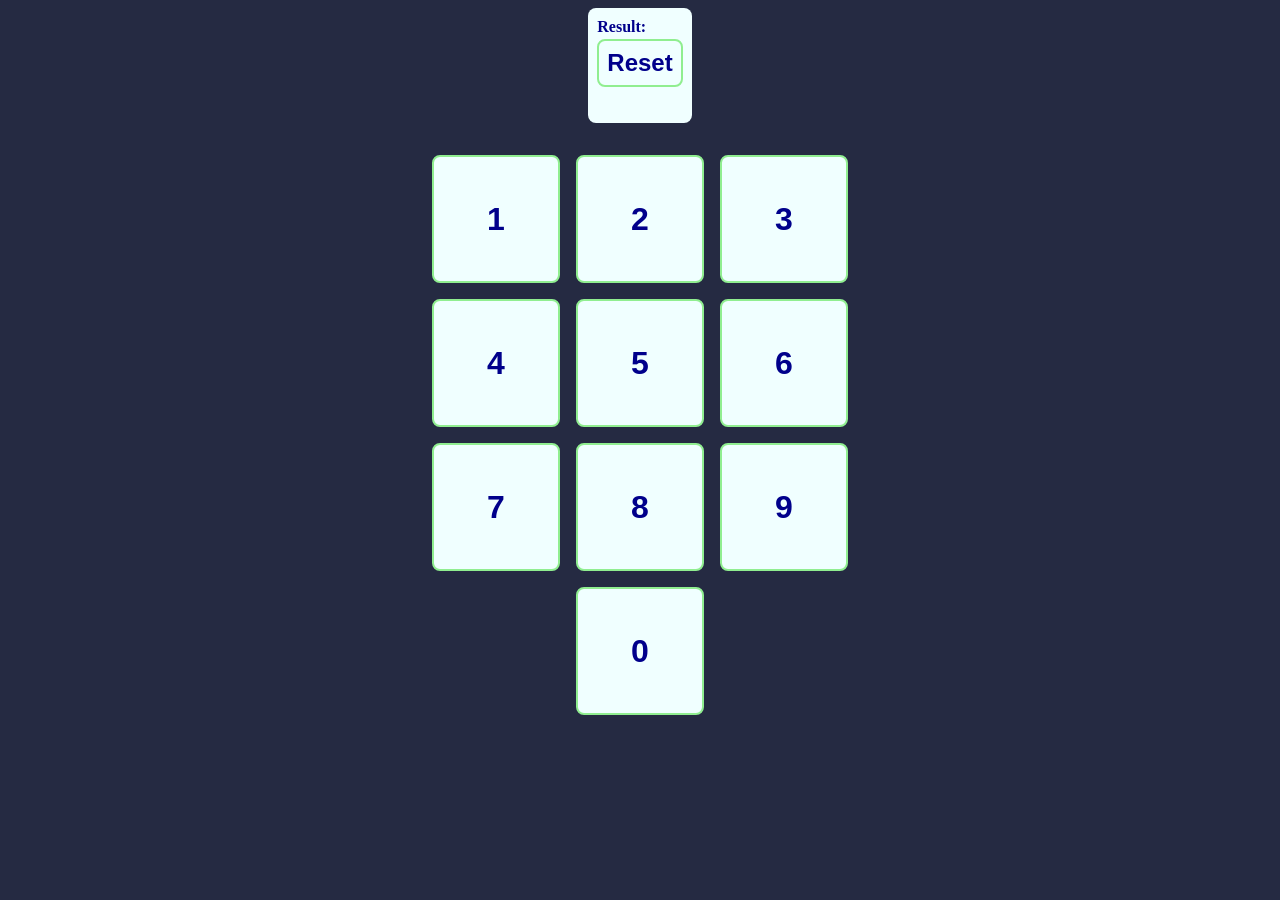
<file: index.html>
<!DOCTYPE html>
<html lang="en">

<head>
  <meta charset="UTF-8">
  <meta name="viewport" content="width=device-width, initial-scale=1.0">
  <link rel="stylesheet" href="style.css">
  <script src="index.js" defer></script>
  <title>Pin Code</title>
</head>

<body>
  <div id="root">
    <div class="result-block">
      <h4>Result:</h4>
      <button class="result-block__btn">Reset</button>
    </div>
    <ul class="keyboard">
      <li class="keyboard__row">
        <button class="keyboard__cell">1</button>
        <button class="keyboard__cell">2</button>
        <button class="keyboard__cell">3</button>
      </li>
      <li class="keyboard__row">
        <button class="keyboard__cell">4</button>
        <button class="keyboard__cell">5</button>
        <button class="keyboard__cell">6</button>
      </li>
      <li class="keyboard__row">
        <button class="keyboard__cell">7</button>
        <button class="keyboard__cell">8</button>
        <button class="keyboard__cell">9</button>
      </li>
      <li class="keyboard__row keyboard__row--zero">
        <button class="keyboard__cell">0</button>
      </li>
    </ul>
  </div>
</body>

</html>
</file>
<file: style.css>
body {
  background-color: rgb(37, 42, 66);
}

.result-block {
  border-radius: 0.5rem;
  padding: 0.6rem;
  max-height: 7rem;
  min-height: 6rem;
  background-color: azure;
  color: darkblue;
  max-width: max-content;
  margin: 0 auto;
  display: flex;
  flex-direction: column;

  & h4 {
    margin: 0;
    margin-bottom: 0.2rem;
  }

  & + * {
    margin: 0 auto;
    margin-top: 0.5rem;
  }
}

.result-block__btn {
  border-radius: 0.5rem;
  font-size: 1.5rem;
  cursor: pointer;
  background-color: azure;
  transition: all 0.3s ease-in-out;
  padding: 0.5rem;
  border: 2px solid lightgreen;
  border-radius: 0.5rem;
  font-weight: 600;
  color: darkblue;

  &:focus,
  &:hover {
    background-color: rgb(172, 238, 238);
    color: rgb(21, 21, 229);
  }
}

.keyboard {
  display: grid;
  gap: 1rem;
  margin: 0 auto;
  margin-top: 2rem;
  width: fit-content;
  padding: 0;
}

.keyboard__row {
  display: flex;
  gap: 1rem;
}

.keyboard__row--zero {
  justify-content: center;
}

.keyboard__cell {
  width: 8rem;
  height: 8rem;
  border: 2px solid lightgreen;
  border-radius: 0.5rem;
  font-size: 2rem;
  font-weight: 600;
  color: darkblue;
  display: flex;
  align-items: center;
  justify-content: center;
  cursor: pointer;
  background-color: azure;
  transition: all 0.3s ease-in-out;

  &:focus,
  &:hover {
    background-color: rgb(172, 238, 238);
    color: rgb(21, 21, 229);
  }

  @media (max-width: 425px) {
    width: 6rem;
    height: 6rem;
  }
}
</file>
